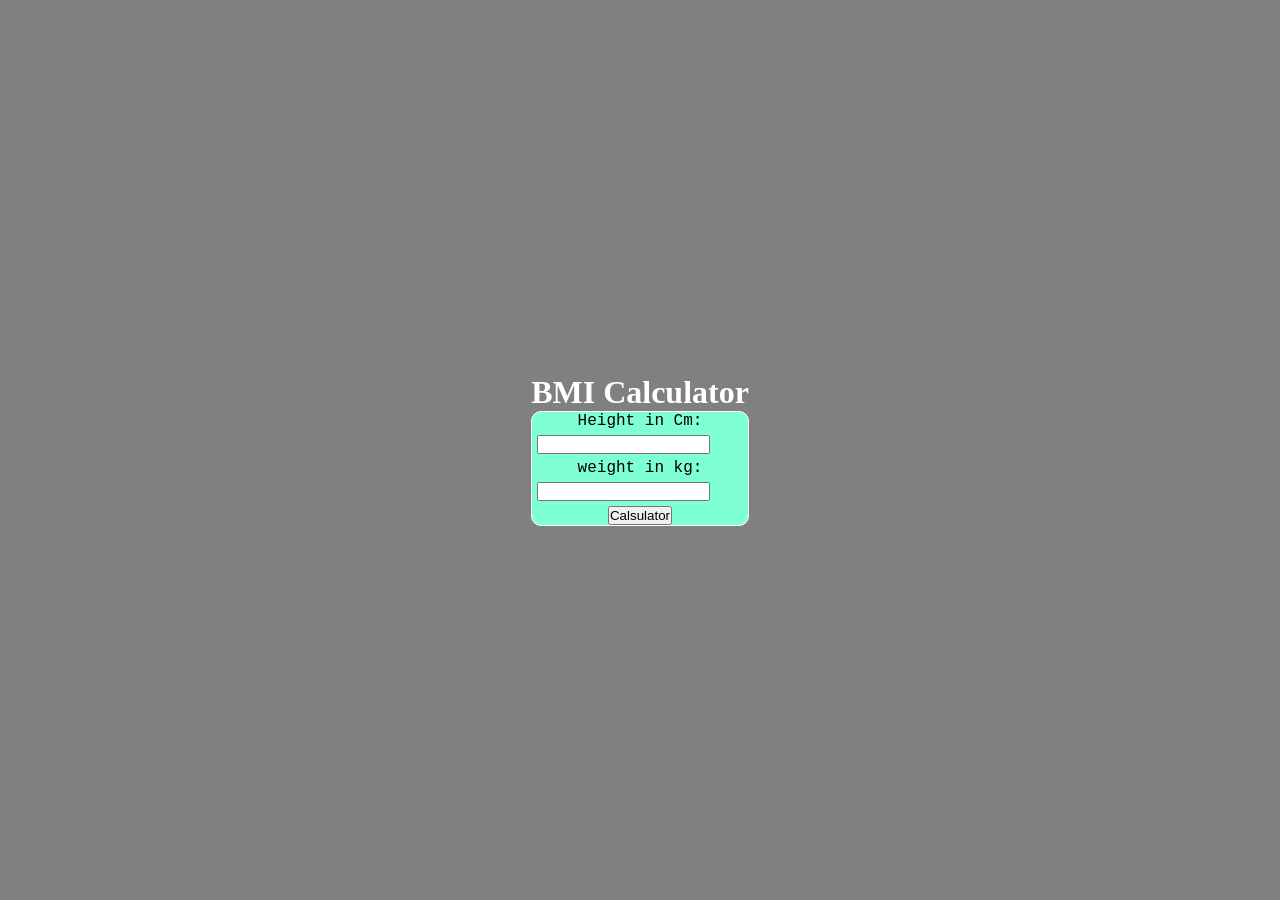
<file: BMIPro.html>
<!DOCTYPE html>
<html lang="en">
<head>
    <meta charset="UTF-8">
    <meta name="viewport" content="width=device-width, initial-scale=1.0">
    <title>Document</title>
    <link rel="stylesheet" href="BMIPro.css">
</head>
<body>



    <div class="continer" >
        <h1>BMI Calculator</h1>
      <form action="">
        <label for="" >Height in Cm: <input type="text" id ="height" ></label>
        <label for="">weight in kg: <input type="text" id="weight"></label>
        <button>Calsulator</button>
        <div id="result"></div>
      </form>
    </div>






<script src="BMIPro.js"></script>
      

</body>
</html>
</file>
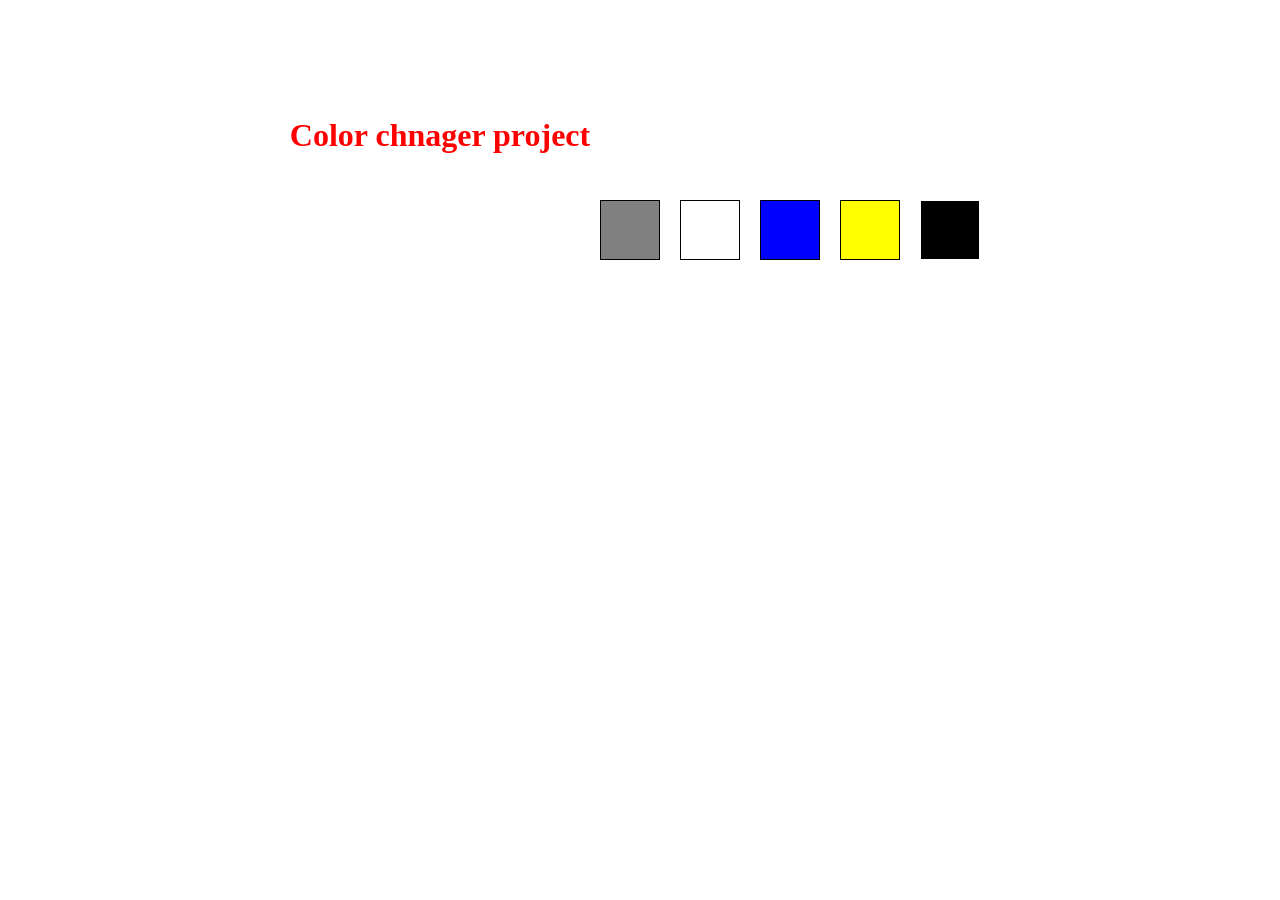
<file: Colorchnagerproject.html>
<!DOCTYPE html>
<html lang="en">
<head>
    <meta charset="UTF-8">
    <meta name="viewport" content="width=device-width, initial-scale=1.0">
    <title>Document</title>
    <style>
        *{
            margin: 0;
            padding: 0;
            box-sizing: border-box;
        }
        .canvas{
            justify-content: center;
            display: flex;
            align-items: center;
        }
        .button{
            border: 1px solid black;
            width: 60px;
            height: 60px;
            margin: 10px;
            margin-top: 200px;
        }
        #gray{
            background-color: gray;
          
        }
        #white{
            background-color: white;
        }
        #blue{
            background-color:blue;
        }
        #yellow{
            background-color: yellow;
        }
        #black{
            background-color: black;
            border: 1px solid white;
        }
    </style>
</head>
<body>
    <div class="canvas">
        <h1 style="display: flex; align-items:  center; justify-content: center; color: red;">Color chnager project</h1>
        <span class="button" id="gray"></span>
        <span class="button" id="white"></span>
        <span class="button" id="blue"></span>
        <span class="button" id="yellow"></span>
        <span class="button" id="black"></span>
    </div>
    
    <script src="Colorchnagerproject.js"></script>
</body>
</html>
</file>
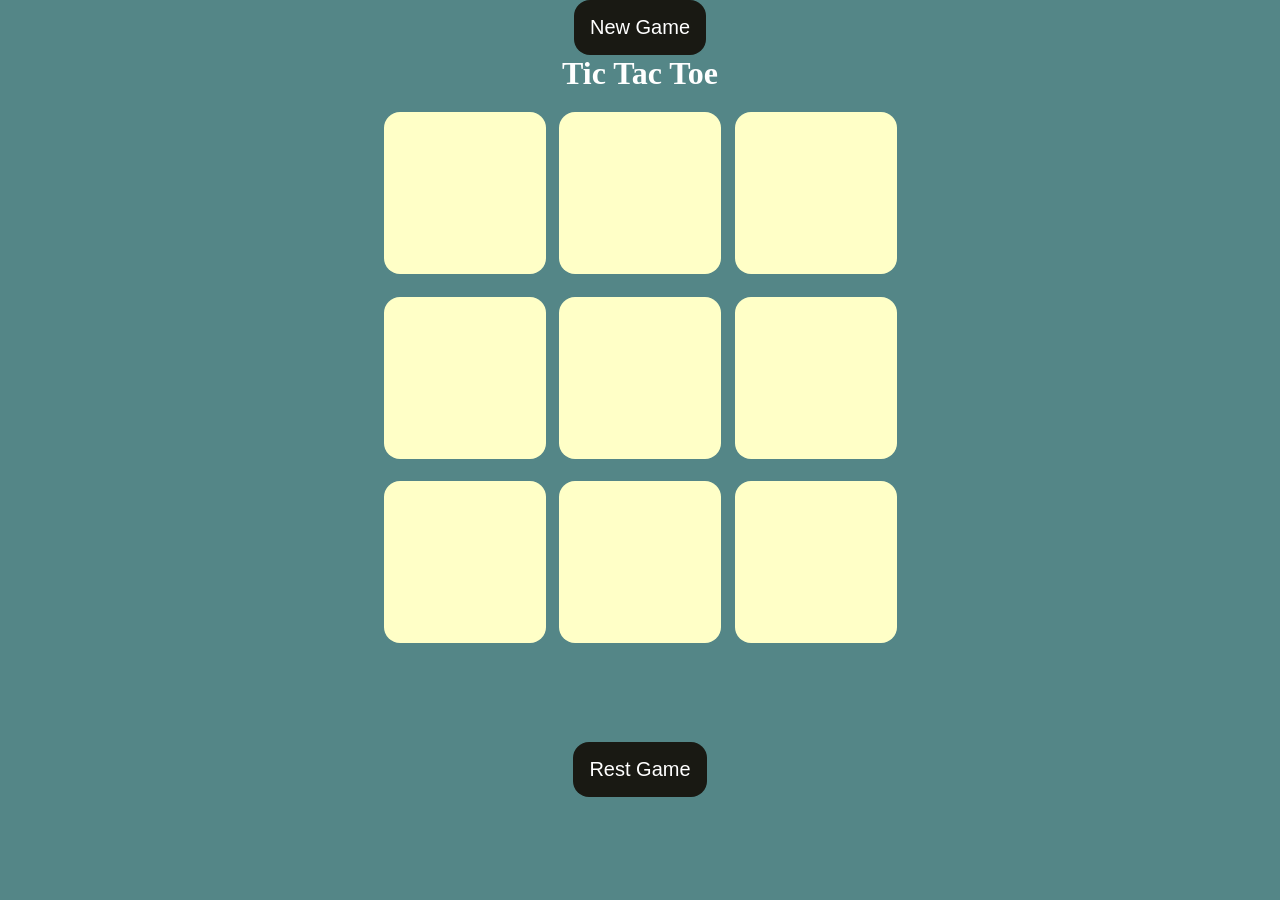
<file: Tic Tac Toe.html>
<!DOCTYPE html>
<html lang="en">
<head>
    <meta charset="UTF-8">
    <meta name="viewport" content="width=device-width, initial-scale=1.0">
    <title>Tic-Tac-Toe</title>
    <link rel="stylesheet" href="Tic Tac Toe.css">
</head>
<body>
    <div class="msg-container hide" >
        <p id="msg">Winner</p>
    </div>
    <button id="new-game">New Game</button>
    <Main>
        <h1 style="color: white; margin-bottom: 20px;">Tic Tac Toe</h1>
        <div class="container">
            <div class="game">
                <button class="box"></button>
                <button class="box"></button>
                <button class="box"></button>
                <button class="box"></button>
                <button class="box"></button>
                <button class="box"></button>
                <button class="box"></button>
                <button class="box"></button>
                <button class="box"></button>
            </div>
        </div>
        <button id="reset-btn">Rest Game</button>
    </Main>


    <script src="Tic Tac Toe.js">

    </script>
</body>
</html>
</file>
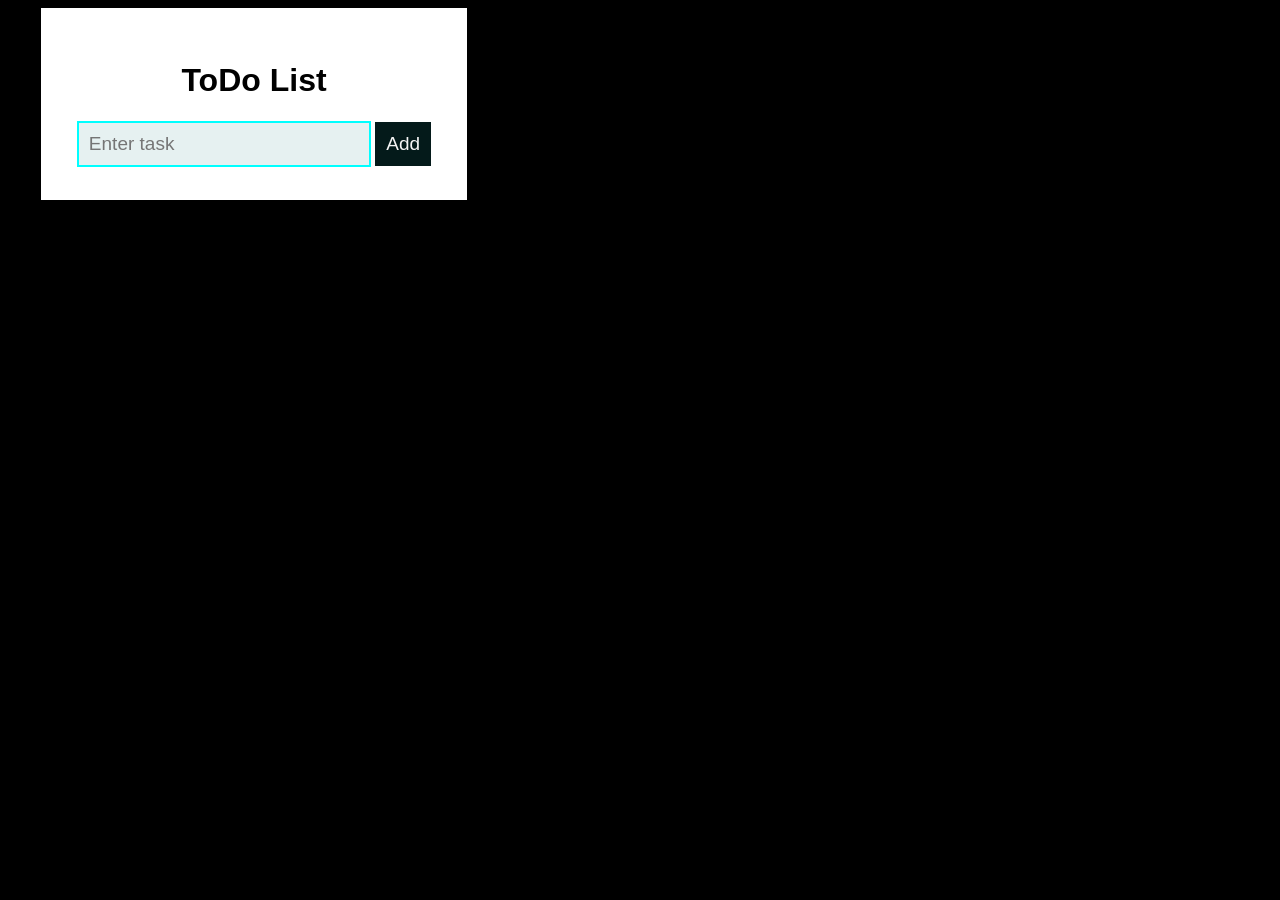
<file: ToDo.html>
<!DOCTYPE html>
<html lang="en">
  <head>
    <meta charset="UTF-8" />
    <meta name="viewport" content="width=device-width, initial-scale=1.0" />
    <title>Document</title>
    <link
      rel="stylesheet"
      href="https://cdnjs.cloudflare.com/ajax/libs/font-awesome/6.6.0/css/all.min.css"
      integrity="sha512-Kc323vGBEqzTmouAECnVceyQqyqdsSiqLQISBL29aUW4U/M7pSPA/gEUZQqv1cwx4OnYxTxve5UMg5GT6L4JJg=="
      crossorigin="anonymous"
      referrerpolicy="no-referrer"
    />
    <link rel="stylesheet" href="ToDo.css">
  </head>
  <body>
    <div class="container">
      <h1>ToDo List</h1>
      <div class="inputs">
        <input type="text" id="input" placeholder="Enter task" />
        <button onclick="Add()">Add</button>
      </div>
      <div class="text"></div>
    </div>

    <script src="ToDo.js"></script>
  </body>
</html>
</file>
<file: BMIPro.css>
* {
  margin: 0;
  padding: 0;
  box-sizing: border-box;
}
body {
  display: flex;
  align-items: center;
  justify-content: center;
  min-height: 100vh;
  background-color: gray;
  color: white;
}
form {
  border: 1px solid white;
  padding: auto;
  border-radius: 10px;
  text-align: center;
  width: auto;
  height: auto;
  font-family: "Courier New", Courier, monospace;
  /* margin: 30px; */
  background-color: aquamarine;
  color: black;
}
form label {
  display: block;
}
form input {
  display: block;
  outline: none;
  margin: 5px;
}
</file>
<file: Tic Tac Toe.css>
*{
    margin:0;
    padding:0;
    box-sizing:border-box;
}
body{
     text-align: center;
    background-color:#548687;
}
.container{
   height: 70vh;
   display: flex;
   flex-wrap: wrap;
   justify-content: center;
}
.game{
    height:60vmin;
    width: 60vmin;
    display: flex;
    flex-wrap: wrap;
    justify-content: center;
    gap: 1.5vmin;
}
.box{
    width: 18vmin;
    font-size: 28px;
    height: 18vmin;
    border-radius: 16px;
    border:none;
    box-shadow: 0,0,1rem rgba(0,0,0,0.1);
    color: red;
    background-color: #ffffc7;
}
#reset-btn{
    padding: 1rem;
    font-size: 1.25rem;
    background-color: #191913;
    border: none;
    color: #fff;
    border-radius: 16px;
}
#new-game{
    padding: 1rem;
    font-size: 1.25rem;
    background-color: #191913;
    border: none;
    color: #fff;
    border-radius: 16px;
}
#msg{
    color: #ffffc7;
    font-size: 28px;
}
.msg-container{ 
    margin-bottom: 20px;
}
.hide{
    display: none;
}
</file>
<file: ToDo.css>
/* Style of ToDo list */
body {
  background-color: black;
  font-family: sans-serif;
}
.container {
  width: 360px;
  background-color: white;
  padding: 33px;
  margin-left: 33px;
  text-align: center;
  align-items: center;
}
input {
  font-size: 19px;
  border: 2px solid aqua;
  padding: 10px;
  width: 270px;
  background-color: rgb(230, 241, 241);
  outline: none;
}
button {
  color: whitesmoke;
  width: auto;
  font-size: 19px;
  cursor: pointer;
  padding: 11px;
  border: none;
  background-color: rgb(4, 26, 26);
}
.text ul {
  position: relative;
  background-color: rgb(5, 31, 31);
  color: white;
  font-size: 19px;
  padding: 8px;
  text-align: left;
}
.text ul i {
  position: absolute;
  right: 10px;
  cursor: pointer;
}
</file>
